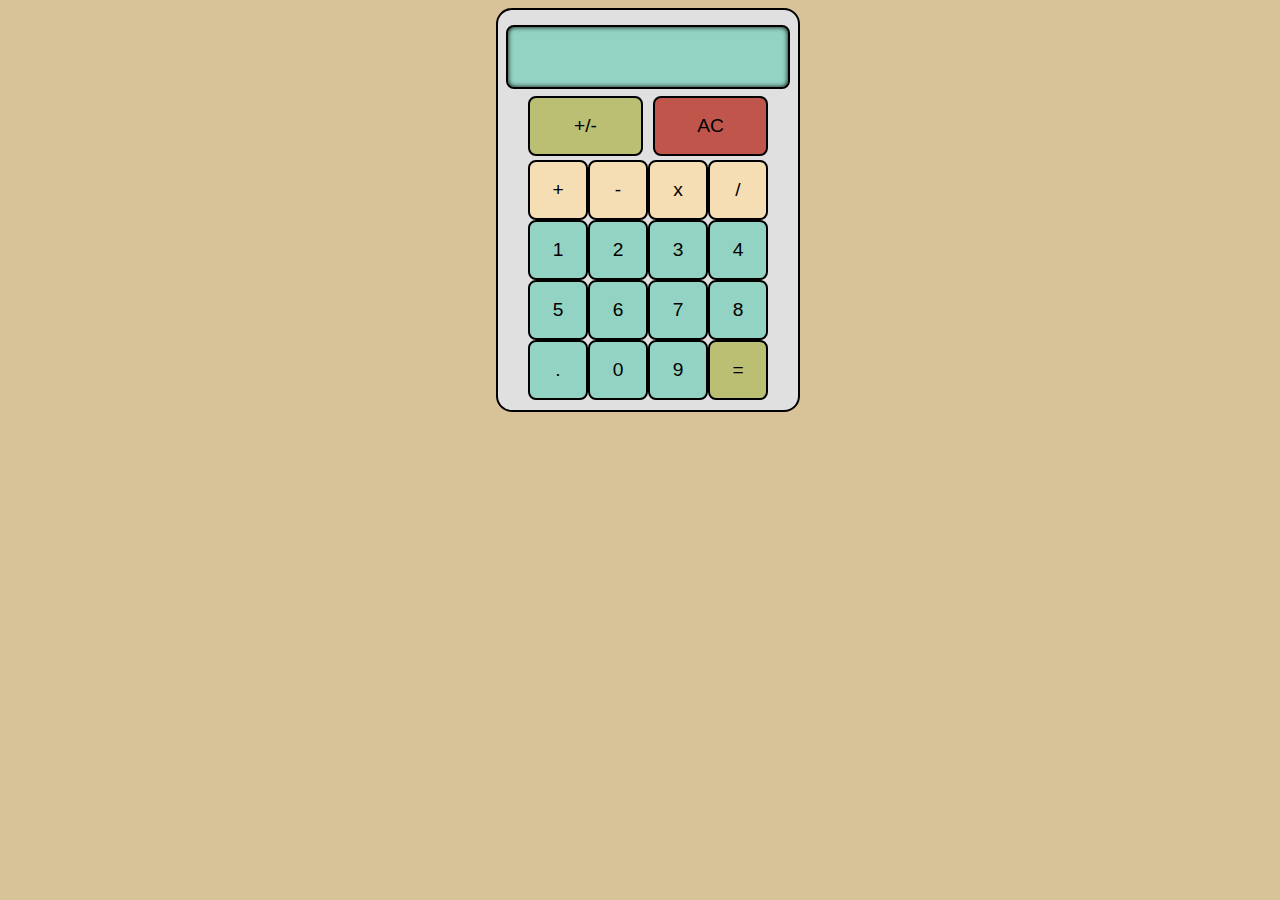
<file: index.html>
<!DOCTYPE html>
<html lang="en">
<head>
    <meta charset="UTF-8">
    <meta http-equiv="X-UA-Compatible" content="IE=edge">
    <meta name="viewport" content="width=device-width, initial-scale=1.0">
    <title>Document</title>
    <script src="calc.js" defer></script>
    <link rel="stylesheet" href="style.css">
</head>
<body>
    <div class="whole">
       
        <div class="outercont">
            <div class="display">
                <input type="text" class="teks">
            </div>
            <div class="AC"><button class ='AC'>AC</button></div>
            <div class="PM"><button class="PM">+/-</button></div>
            <div class="kop4eta">
                
                <button class="operator">+</button>
                <button class="operator">-</button>
                <button class="operator">x</button>
                <button class="operator">/</button>
                <button class="eno">1</button>
                <button class="2">2</button>
                <button class="3">3</button>
                <button class="4">4</button>
                <button class="5">5</button>
                <button class="6">6</button>
                <button class="7">7</button>
                <button class="8">8</button>
                <button class="flot">.</button>
                <button class="0">0</button>
                <button class="9">9</button>
                <button class="ravn">=</button>
                

                
            </div>
        </div>

    </div>
</body>
</html>
</file>
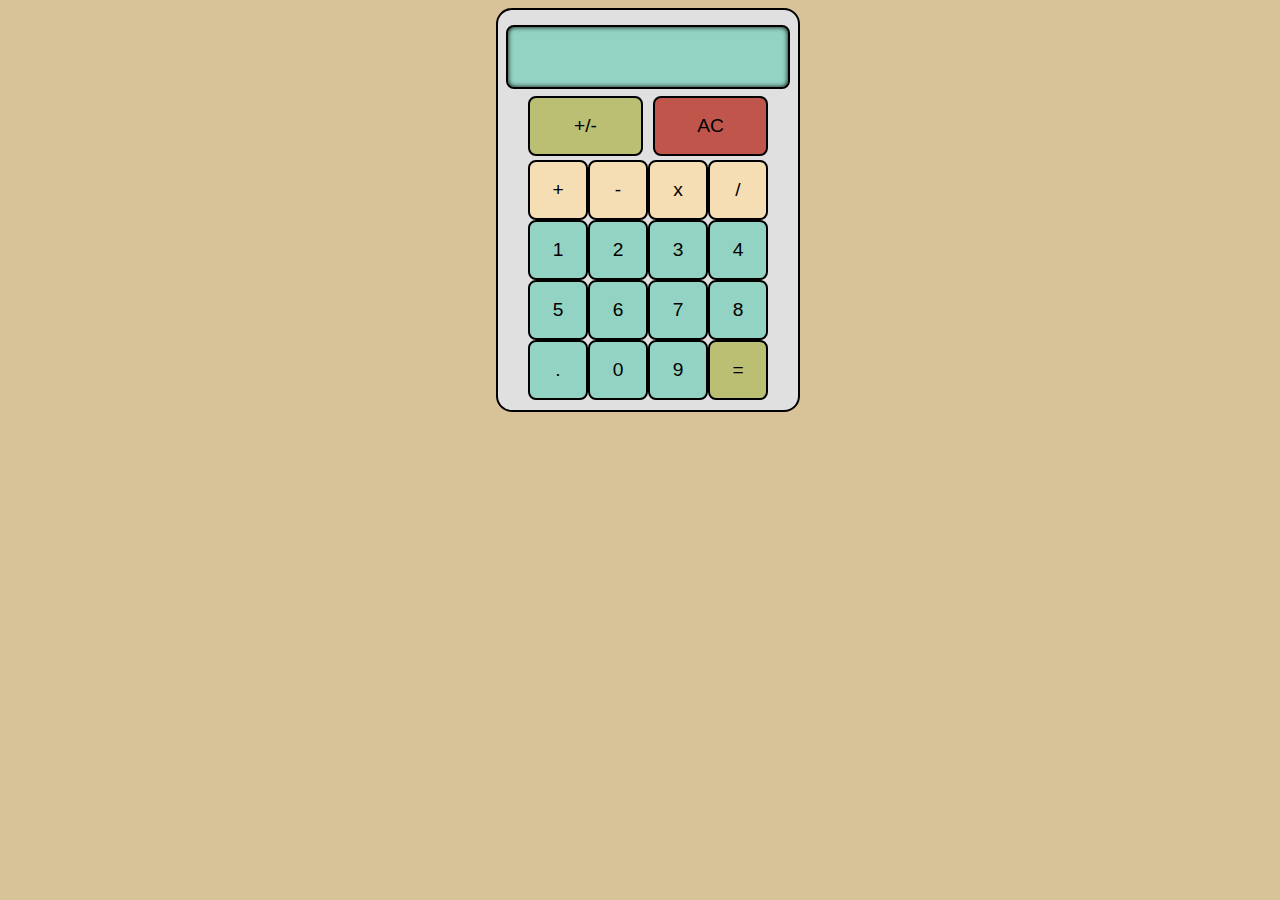
<file: calculator.html>
<!DOCTYPE html>
<html lang="en">
<head>
    <meta charset="UTF-8">
    <meta http-equiv="X-UA-Compatible" content="IE=edge">
    <meta name="viewport" content="width=device-width, initial-scale=1.0">
    <title>Document</title>
    <script src="calc.js" defer></script>
    <link rel="stylesheet" href="style.css">
</head>
<body>
    <div class="whole">
       
        <div class="outercont">
            <div class="display">
                <input type="text" class="teks">
            </div>
            <div class="AC"><button class ='AC'>AC</button></div>
            <div class="PM"><button class="PM">+/-</button></div>
            <div class="kop4eta">
                
                <button class="operator">+</button>
                <button class="operator">-</button>
                <button class="operator">x</button>
                <button class="operator">/</button>
                <button class="eno">1</button>
                <button class="2">2</button>
                <button class="3">3</button>
                <button class="4">4</button>
                <button class="5">5</button>
                <button class="6">6</button>
                <button class="7">7</button>
                <button class="8">8</button>
                <button class="flot">.</button>
                <button class="0">0</button>
                <button class="9">9</button>
                <button class="ravn">=</button>
                

                
            </div>
        </div>

    </div>
</body>
</html>
</file>
<file: style.css>
@import url(http://fonts.cdnfonts.com/css/common-pixel);

body{
    display: flex;
    height: 100%;
    width: 100%;
    display: flex;
    justify-content: center;
    background-color: #D8C298;
   
}

.whole{
    display: flex;
    justify-content: center;
    align-items: center;
    /* background-color:yellowgreen; */
}
.outercont{
    display: flex;
    width: 300px;
    height: 400px;
    background-color:#DFE0DF;
    border-radius: 16px;
    position: relative;
    justify-content: center;
    border: 2px solid black;
   

    
}

.display{
    position: absolute;
    display: flex;
    background-color:#92D3C3;
    height: 60px;
    width: 280px;
  
    top: 15px;
    box-shadow: inset 0 0px 5px;
    border-radius: 8px;
    border: 2px solid black;
}

.teks{
    
    display: flex;
    background: transparent;
    border: none;
    flex: auto;
    font-size:50px;
    font-family: 'Common Pixel', 'sans-serif';
    text-align: right;
    width: 280px;
}
.teks:focus{
    outline: none;
}

.kop4eta{
    position: absolute;
    display: flex;
   
    max-width: 240px;
   
   
    bottom: 10px;
    
    border-radius: 16px;
    flex-wrap: wrap;
    
   
}
    
    
    
    
    
button{
    display: flex;
    min-width: 60px; 
    min-height: 60px;
    max-height: 60px;
    border-radius: 8px;
    justify-content: center;
    align-items: center;
    font-size: larger;
    font-family: 'Common Pixel',sans-serif;
    /* box-shadow: 0 3px 5px; */
    border: 2px solid black;
    background-color: #92D3C3;
}




 
 .AC{
    display: flex;
    position: absolute;
    width: 115px;
    height: 0px;
    top:43px;
    right: 15px;
    background: #C0564B;
 }
 .operator{
    background-color: #F5DEB3;
 }
 .ravn{
    background-color: #BABF73;
 }
 
 .PM{
    
        display: flex;
        position: absolute;
        width: 115px;
        height: 0px;
        top:43px;
        left: 15px;
        background: #BABF73;
     
 }
</file>
